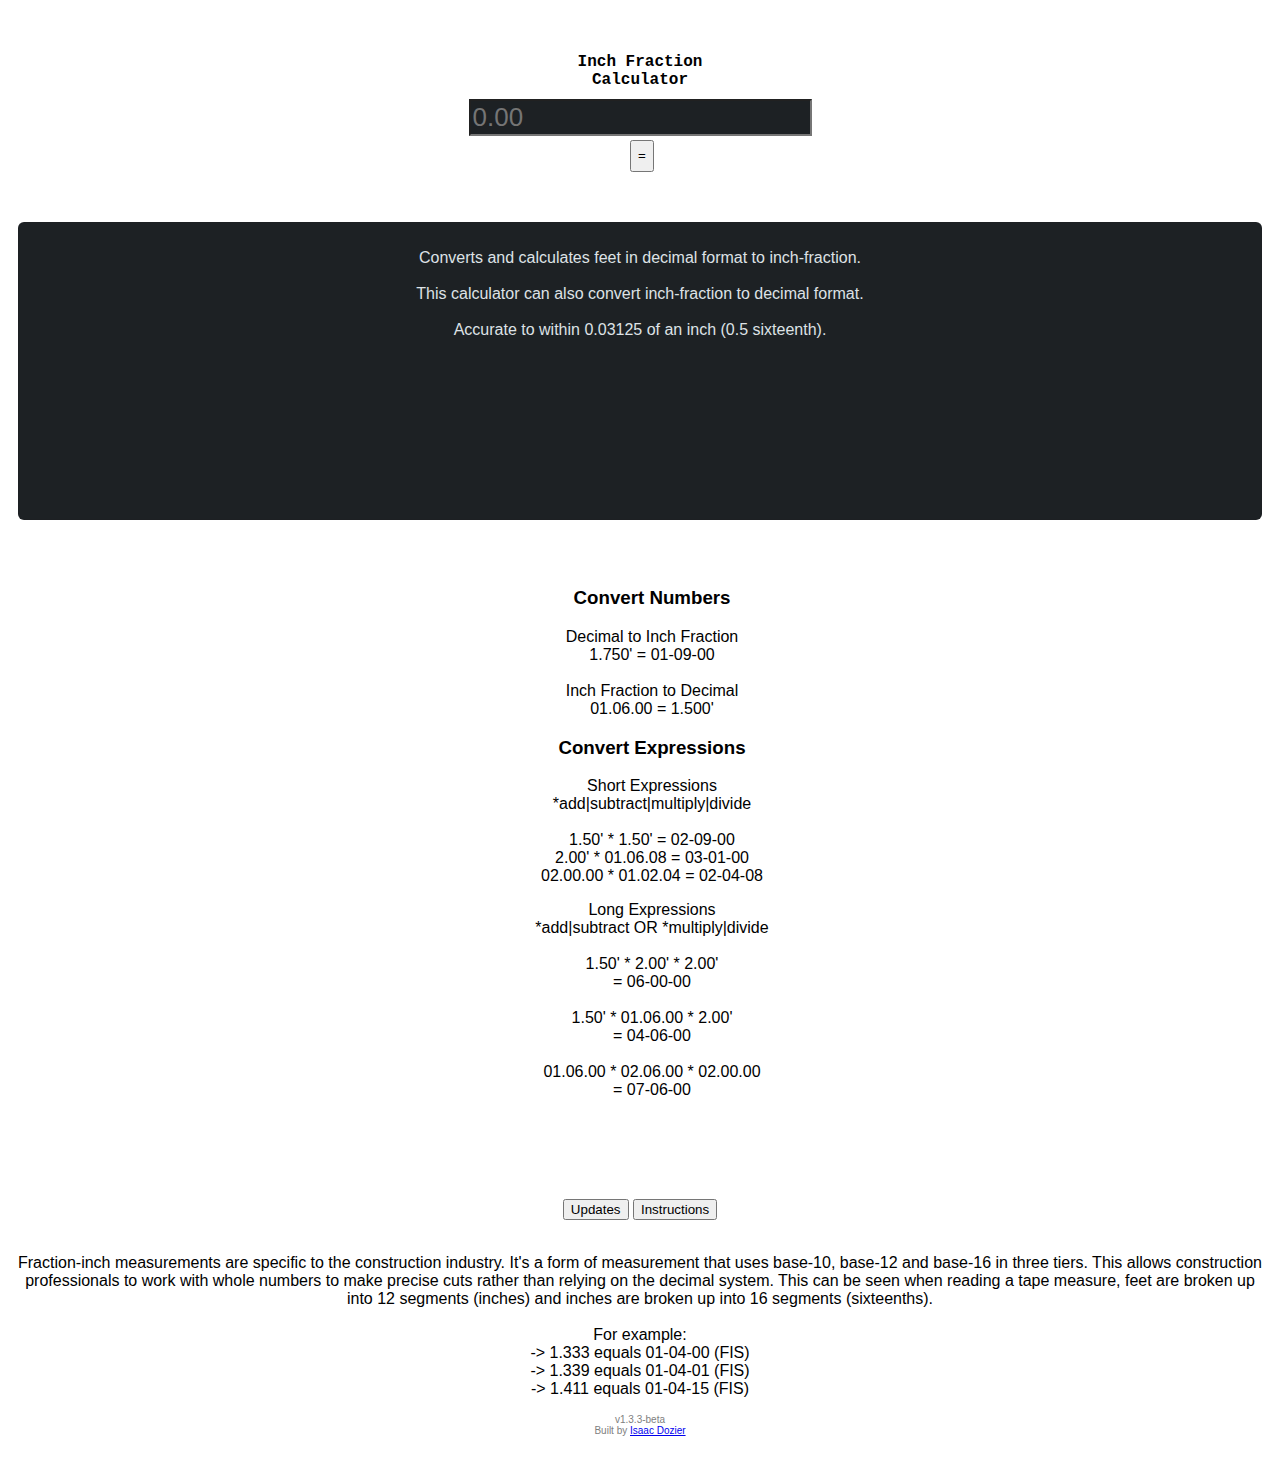
<file: index.html>
<!doctype html>
<html lang="en">
  <head>
    <!-- Required meta tags -->
      <meta charset="utf-8">
      <meta http-equiv="X-UA-Compatible" content="IE=edge">
      
      <!-- site verification / google serach console -->
      <meta name="google-site-verification" content="kt8vAp18lbOUEcgbN2h9MpLDV8dA2ftIgWQp4VkqWMo" />
      
     	<meta name="viewport" content="width=device-width, initial-scale=1, shrink-to-fit=no">
     	<meta name="description" content="Converts decimal OR FIS numbers. Also, can calculate decimal and FIS numbers together. FIS -> Feet-Inch-Sixteenth" />
    	<meta name="author" content="Isaac Dozier">
    	<meta itemprop="name" content="Inch Fraction Calculator">
    	<meta itemprop="image" content="">
    	<meta name="mobile-web-app-capable" content="yes">
    	<meta id="theme-color" name="theme-color" content="#000000">
    	<base target="_blank">
    	<link rel="canonical" href="http://inchfractioncalculator.com/"/>
    	<link rel="shortcut icon" href="img/favicon.ico" /> 
    	<!-- custom styles -->
    	<link rel="stylesheet" type="text/css" href="style.css">
     	 <!-- Bootstrap CSS -->
     	 <link rel="stylesheet" href="https://maxcdn.bootstrapcdn.com/bootstrap/4.0.0-beta.3/css/bootstrap.min.css" integrity="sha384-Zug+QiDoJOrZ5t4lssLdxGhVrurbmBWopoEl+M6BdEfwnCJZtKxi1KgxUyJq13dy" crossorigin="anonymous">
     	 <!-- Add icon library -->
    	<link rel="stylesheet" href="https://cdnjs.cloudflare.com/ajax/libs/font-awesome/4.7.0/css/font-awesome.min.css">
    	<link href="https://use.fontawesome.com/releases/v5.0.6/css/all.css" rel="stylesheet">
    	<script async custom-element="amp-auto-ads"
		        src="https://cdn.ampproject.org/v0/amp-auto-ads-0.1.js">
		</script>
        <title>Inch Fraction Calculator for Construction Professionals</title>
    </head>

<body onload="loadContent('Instructions')">
	<div id="Content" class="container">
		<div class="row top">
			<div class="col-sm-12 col-md-6 col-lg-4">
				<h1 class="heading">Inch Fraction <br />Calculator</h1>
			</div>
			
			<div class="col-sm-12 col-md-6 col-lg-8 input-group">
			  <input type="text" class="form-control" id="input" placeholder="0.00" onkeydown="calculate(this)" max-length="100" autocomplete="off">
			  <div class="input-group-btn">
			    <button class="button btn btn-primary btn-lg" type="submit" onclick="calculate()" value="Calculate">=
			    </button>
			  </div>
			</div>
		</div>
		
		<div class="row">
			<div class="col-sm-12 col-md-12 col-lg-4 history">
				<span id="userMessage"><br />Converts and calculates feet in decimal format to inch-fraction.<br /><br />This calculator can also convert inch-fraction to decimal format.<br /><br />Accurate to within 0.03125 of an inch (0.5 sixteenth).</span>
				<p id="result"></p>
			</div>
			<div class="col-sm-12 col-md-12 col-lg-8 main">
				<div id="info" class="row info"></div>
			</div>
		</div>
		
		<div class="row">
			<div class="col">
				<amp-auto-ads type="adsense"
            		data-ad-client="ca-pub-9409668607681174">
				</amp-auto-ads>
				<br /><br />
				
				<button title="version updates" onclick="loadContent(this.innerHTML)">Updates</button>
				<button title="version updates" onclick="loadContent(this.innerHTML)">Instructions</button>
				<br /><br />
				
				<p>
					Fraction-inch measurements are specific to the construction industry. 
					It's a form of measurement that uses base-10, base-12 and base-16 in three tiers. 
					This allows construction professionals to work with whole numbers to make precise cuts rather than relying on the decimal system. 
					This can be seen when reading a tape measure, feet are broken up into 12 segments (inches) and inches are broken up into 16 segments (sixteenths). 
					<br />
					<br />
					For example: 
					<br />
					-> 1.333 equals 01-04-00 (FIS)
					<br />
					-> 1.339 equals 01-04-01 (FIS)
					<br />
					-> 1.411 equals 01-04-15 (FIS)
				</p>
			</div>
		</div>
		
		<div class="row">
			<div class="col">
				<p class="foot">
					v1.3.3-beta<br />
					Built by <a href="http://isaacdozier.com">Isaac Dozier</a>
				</p>
			</div>
		</div>
	</div>

	<script src="calculate.js"></script>
	<script src="pages.js"></script>

	<!-- Global site tag (gtag.js) - Google Analytics -->
	<script async src="https://www.googletagmanager.com/gtag/js?id=UA-112421020-1"></script>
	<script>
	  window.dataLayer = window.dataLayer || [];
	  function gtag(){dataLayer.push(arguments);}
	  gtag('js', new Date());
	
	  gtag('config', 'UA-112421020-1');
	</script>

	
	<!-- Optional JavaScript -->
	<!-- jQuery first, then Popper.js, then Bootstrap JS -->
	<script src="https://code.jquery.com/jquery-3.2.1.slim.min.js" integrity="sha384-KJ3o2DKtIkvYIK3UENzmM7KCkRr/rE9/Qpg6aAZGJwFDMVNA/GpGFF93hXpG5KkN" crossorigin="anonymous"></script>
	<script src="https://cdnjs.cloudflare.com/ajax/libs/popper.js/1.12.9/umd/popper.min.js" integrity="sha384-ApNbgh9B+Y1QKtv3Rn7W3mgPxhU9K/ScQsAP7hUibX39j7fakFPskvXusvfa0b4Q" crossorigin="anonymous"></script>
	<script src="https://maxcdn.bootstrapcdn.com/bootstrap/4.0.0-beta.3/js/bootstrap.min.js" integrity="sha384-a5N7Y/aK3qNeh15eJKGWxsqtnX/wWdSZSKp+81YjTmS15nvnvxKHuzaWwXHDli+4" crossorigin="anonymous"></script>
  </body>
</html>
</file>
<file: style.css>
#Content {
	font-family: Arial, Helvetica, sans-serif;
    padding: 10px;
    text-align: center;
}

#input{
	font-size: 26px;
    background: #1d2124;
    outline: 0;
    color: #dee2e6;
}

#ad {
	margin-top: 24px;
}

.history{
	margin-top: 24px;
	margin-bottom: 24px;
    border: 1px solid #1d21249e;
    border-radius: 6px;
    padding: 8px;
    background: #1d2124;
    outline: 0;
    color: #dee2e6;
    min-height: 280px;
}

.main{
	margin: 0 auto;
    padding-left: 24px;
    min-height: 200px;
}

.top{
	padding-top: 24px;
	padding-bottom: 24px
}

.outputBox{
	min-height: 180px;
}

.output{
	padding-bottom: 10px;
	padding-top: 10px
}

.error{
	color: #e12339;
}

.info{
	margin-top: 24px;
	padding-top: 24px;
	margin-bottom: 24px;
	padding-bottom: 24px;
    border-radius: 6px;
}

.converstion{
	padding: 8px;
}

.updates{
	padding: 8px;
	text-align: left;
}

.updates p{
	padding:8px;
}

.decimal{
	font-size: 0.68em;
	padding-left: 6px;
    vertical-align: top;
}

.heading{
	font-size: 16px;
    font-family: monospace;
}

.solution{
	font-size: 18px;
}

.rem-1{color: green}
.rem--1{color: red}
.rem-0, rem--0, rem-NaN{color: blue}

.foot{
	font-size: 10px;
	font-weight: lighter;
	color: grey;
}

.button {
	line-height: 26px;
	margin: 4px 0px 2px 4px;
}

.inputBox {
	margin-top: 10px;
	border: none; 
	background: transparent; 
	outline: 0;
}

#result{
	margin-top: 18px;
}
</file>
